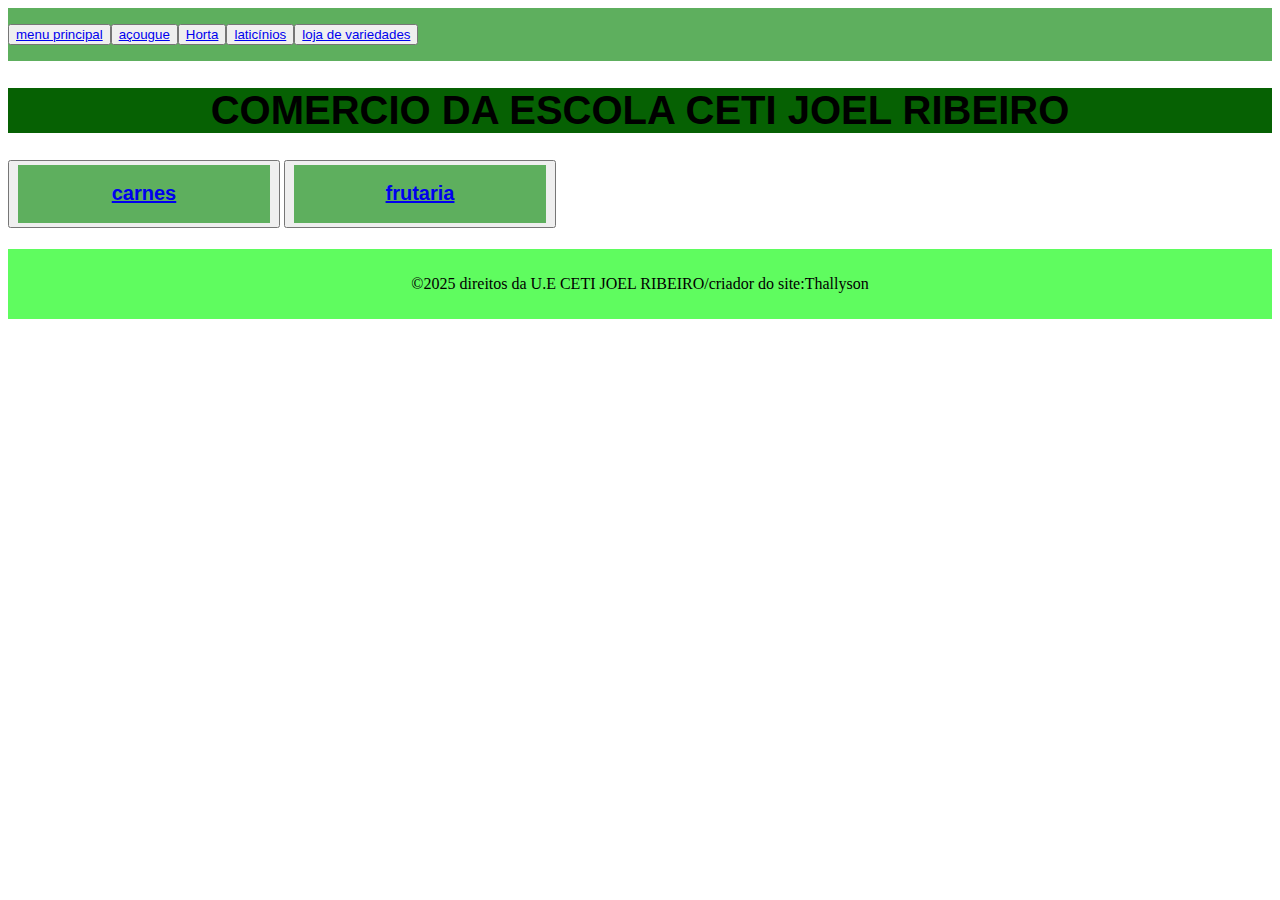
<file: index.html>
<!DOCTYPE html>
<html lang="pt-br">
<head>
    <meta charset="UTF-8">
    <title>COMERCIO DA ESCOLA CETI JOEL RIBEIRO</title>
    <link rel="stylesheet" href="style.css">
  <nav class="int">
        <ul>
            <li id="E">
             <button class="nave">
              <a href="index.html">menu principal</a>
             </button>
            </li>
           <li id="E">
              <button class="nave">
               <a href="COMERCIO DE CARNES.html">açougue</a>
              </button>
            </li>
            <li id="E">
               <button class="nave">
              <a href="COMERCIO DE FRUTAS.html">Horta</a>
             </button>
            </li>
            <li id="E">
              <button class="nave">
               <a href="COMERCIO DE LATICINIOS.html">laticínios</a>
              </button>
            </li>
            <li id="E">
              <button class="nave">
               <a href="COMERCIO DE VARIEDADES.html">loja de variedades </a>
              </button>
            </li>
        </ul>
    </nav>
</head>
<body class="principal">
    <h1>COMERCIO DA ESCOLA CETI JOEL RIBEIRO</h1>
  <button class="carnes">
    <a href="COMERCIO DE CARNES.html"><table>
      <tr>
        <td><h2>carnes</h2></td>
      </tr>        
    </table></a>
  </button>
  <button class="frutas">
    <a href="COMERCIO DE FRUTAS.html">
      <table>
      <tr>
        <td><h2>frutaria</h2></td>
      </tr>        
    </table></a>
  </button>
  <footer>
    <p style="text-align :center;">&copy;2025 direitos da U.E CETI JOEL RIBEIRO/criador do site:Thallyson</p>
  </footer>
</body>
</html>
</file>
<file: style.css>
head{margin: 10px;}
body{background-color:rgb(255, 255, 255);}
	h1
	{background-color: rgb(6, 97, 3) ;
	position: center;
	font-family: Georgia, Helvetica, sans-serif;
	text-align: center;
	font-size: 40px;
}
	tr{background-color:white ;}
	td{background-color: #008000a1 ;}
	h2{max-width: 500px;
		width: 250px;
		overflow:hidden;
	    text-overflow: ellipsis;
		white-space: nowrap;}
	button{
	nave{background-color: #000000a1 ;
	position: relative;
	display: flex;}
	carne{background-color:#3f0000;
	 tr{background-color:brown ;}
	}
}
	.pag-CA{background-color:rgb(255, 255, 255);
     tr{background-color:brown ;}
	td{background-color: #a5001c ;}
	h1
	{background-color: rgb(255, 1, 1) ;
	position: center;
	font-family: Georgia, Helvetica, sans-serif;
	text-align: center;
	font-size: 40px;
	}
}
nav{background-color: #008000a1 ;
	position: top,justify;
	display: flex;
	}
li.E{
	margin: 10px;
	}
ul{
	list-style: none;
	display: flex;
	justify-content: center;
	padding: 0;
	}
style
	{background-color: #000000a1 ;
	position: top,justify;
	display: flex;
}

	footer
	{
		background-color: #01fa01a1 ;
		position:sticky;
		bottom: 0%;
		width: 100%;
		padding: 10px 0;
		margin-top: 20px;

}
	PAG-FR
	{background-color:rgb(255, 255, 255);
	 tr{background-color:rgb(21, 255, 0) ;
	}
	td{background-color: #46e946 ;
	}
	h1
	{background-color: rgb(43, 255, 0) ;
	position: center;
	font-family: Georgia, Helvetica, sans-serif;
	text-align: center;
	font-size: 40px;
    }
}
</file>
